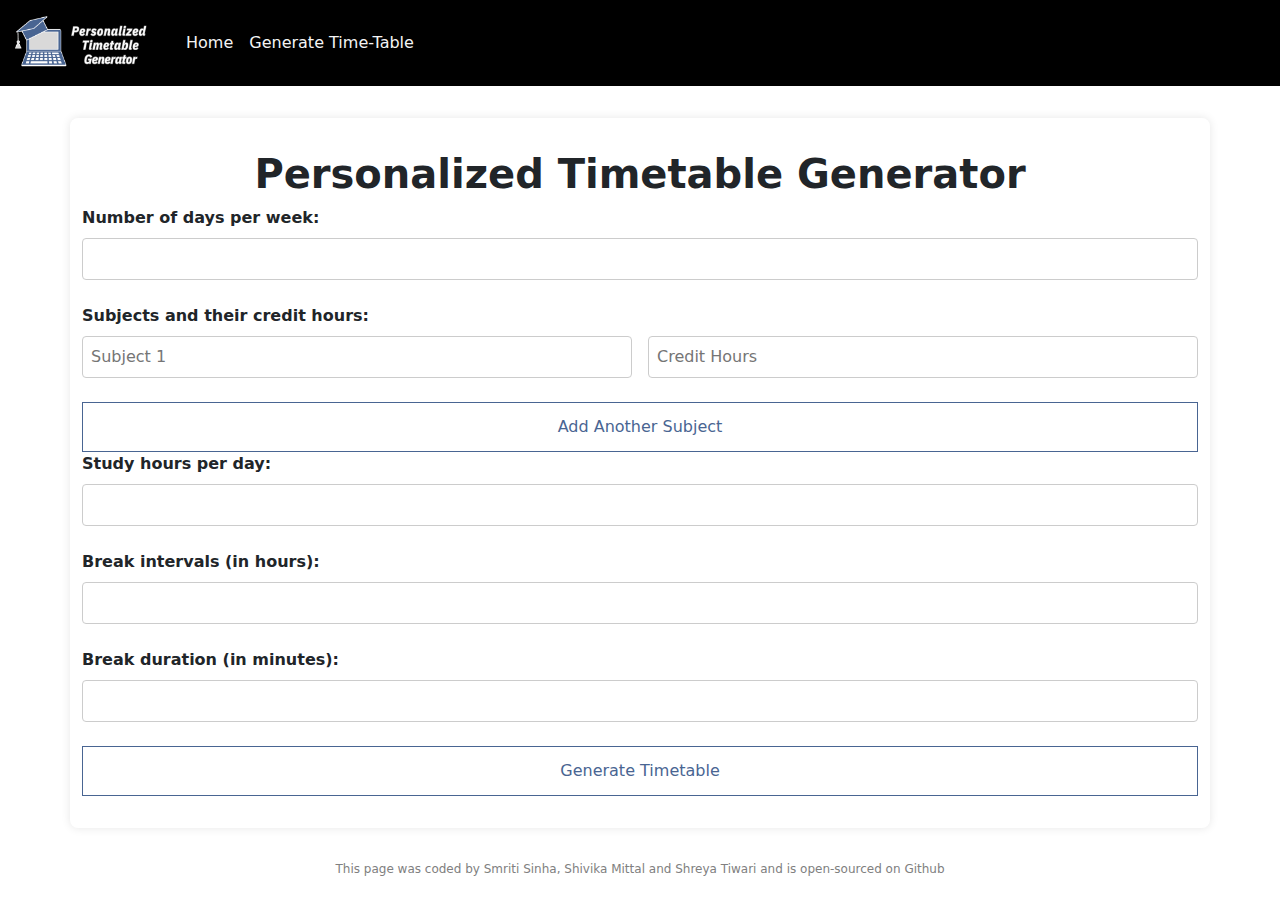
<file: tt.html>
<!DOCTYPE html>
<html lang="en">
  <head>
    <meta charset="UTF-8" />
    <meta name="viewport" content="width=device-width, initial-scale=1.0" />
    <title>Generate Timetable</title>
    <link rel="icon" href="logo remove bg.png" type="image/x-icon" />
    <link rel="stylesheet" href="style.css" />
    <link
      href="https://cdn.jsdelivr.net/npm/bootstrap@5.3.3/dist/css/bootstrap.min.css"
      rel="stylesheet"
      integrity="sha384-QWTKZyjpPEjISv5WaRU9OFeRpok6YctnYmDr5pNlyT2bRjXh0JMhjY6hW+ALEwIH"
      crossorigin="anonymous"
    />
  </head>
  <body>
    <nav class="navbar navbar-expand-lg" style="background-color: black">
      <div class="container-fluid">
        <a class="navbar-brand" href="#"
          ><img src="logo.png" alt="Bootstrap" width="150" height="60"
        /></a>
        <button
          class="navbar-toggler"
          type="button"
          data-bs-toggle="collapse"
          data-bs-target="#navbarNav"
          aria-controls="navbarNav"
          aria-expanded="false"
          aria-label="Toggle navigation"
          style="color: white"
        >
          <span class="navbar-toggler-icon"></span>
        </button>
        <div class="collapse navbar-collapse" id="navbarNav">
          <ul class="navbar-nav">
            <li class="nav-item">
              <a
                class="nav-link active"
                aria-current="page"
                href="index.html"
                style="color: white"
                >Home</a
              >
            </li>
            <li class="nav-item">
              <a class="nav-link" href="tt.html" style="color: white"
                >Generate Time-Table</a
              >
            </li>
          </ul>
        </div>
      </div>
    </nav>
    <div class="container mb-3">
      <h1 class="text-center fw-bold">Personalized Timetable Generator</h1>
      <form id="timetableForm">
        <div class="form-group">
          <label for="daysPerWeek">Number of days per week:</label>
          <input
            type="number"
            id="daysPerWeek"
            name="daysPerWeek"
            min="1"
            max="7"
            required
          />
        </div>
        <div class="form-group" id="subjectsContainer">
          <label>Subjects and their credit hours:</label>
          <div class="subject-row">
            <input
              type="text"
              name="subject[]"
              placeholder="Subject 1"
              required
            />
            <input
              type="number"
              name="credits[]"
              placeholder="Credit Hours"
              min="1"
              required
            />
          </div>
        </div>
        <div class="d-grid gap-2">
          <button type="button" class="add-subject" onclick="addSubject()">
            Add Another Subject
          </button>
        </div>
        <div class="form-group">
          <label for="studyHoursPerDay">Study hours per day:</label>
          <input
            type="number"
            id="studyHoursPerDay"
            name="studyHoursPerDay"
            min="1"
            max="24"
            required
          />
        </div>
        <div class="form-group">
          <label for="breakInterval">Break intervals (in hours):</label>
          <input
            type="number"
            id="breakInterval"
            name="breakInterval"
            min="1"
            required
          />
        </div>
        <div class="form-group">
          <label for="breakDuration">Break duration (in minutes):</label>
          <input
            type="number"
            id="breakDuration"
            name="breakDuration"
            min="1"
            required
          />
        </div>
        <div class="d-grid gap-2">
          <button type="submit" class="d-grid gap-2 add-subject">
            Generate Timetable
          </button>
        </div>
      </form>
    </div>

    <script>
      function addSubject() {
        const subjectsContainer = document.getElementById("subjectsContainer");
        const subjectRow = document.createElement("div");
        subjectRow.className = "subject-row";
        subjectRow.innerHTML = `
                <input type="text" name="subject[]" placeholder="Subject" required>
                <input type="number" name="credits[]" placeholder="Credit Hours" min="1" required>
            `;
        subjectsContainer.appendChild(subjectRow);
      }
    </script>
    <script
      src="https://cdn.jsdelivr.net/npm/bootstrap@5.3.3/dist/js/bootstrap.bundle.min.js"
      integrity="sha384-YvpcrYf0tY3lHB60NNkmXc5s9fDVZLESaAA55NDzOxhy9GkcIdslK1eN7N6jIeHz"
      crossorigin="anonymous"
    ></script>
    <footer>
      This page was coded by Smriti Sinha, Shivika Mittal and Shreya Tiwari and
      is open-sourced on Github
    </footer>
  </body>
</html>
</file>
<file: style.css>
body {
  font-family: "Arial", sans-serif;
  line-height: 1.6;
  background-color: #f4f4f4;
  margin: 0;
  padding: 0;
  color: #333;
}

.navbar {
  background-color: #333;
  padding: 1rem;
}

.navbar-brand img {
  max-width: 100%;
  height: auto;
}

.nav-link {
  color: #f4f4f4 !important;
}

.nav-link:hover {
  color: #ccc !important;
}

.header {
  background-color: #fff;
  padding: 2rem;
  margin: 1rem;
  border-radius: 8px;
  box-shadow: 0 0 10px rgba(0, 0, 0, 0.1);
}

.header p {
  font-size: 1.2rem;
  color: #555;
}

footer {
  
  color: grey;
  text-align: center;
  padding: 1rem;
  
  bottom: 0;
  width: 100%;
  font-size: 12px;
}

.container {
  background-color: #fff;
  padding: 2rem;
  margin-top: 2rem;
  margin-bottom: 2rem;
  border-radius: 8px;
  box-shadow: 0 0 10px rgba(0, 0, 0, 0.1);
}

.form-group {
  margin-bottom: 1.5rem;
}

.form-group label {
  font-weight: bold;
}

.form-group input {
  width: 100%;
  padding: 0.5rem;
  margin-top: 0.5rem;
  border: 1px solid #ccc;
  border-radius: 4px;
}

.subject-row {
  display: flex;
  gap: 1rem;
  margin-bottom: 1rem;
}

.subject-row input {
  flex: 1;
}

.add-subject {
  background-color: white;
  color: #496592 ;
  border: 1px solid #496592 ;
  padding: 0.75rem ;
  font-size: 1rem ;
  cursor: pointer ;
  width: 100% ;
}

.add-subject:hover {
  background-color: #496592 ;
  transition: ease-in-out ;
  color: white;
}
</file>
